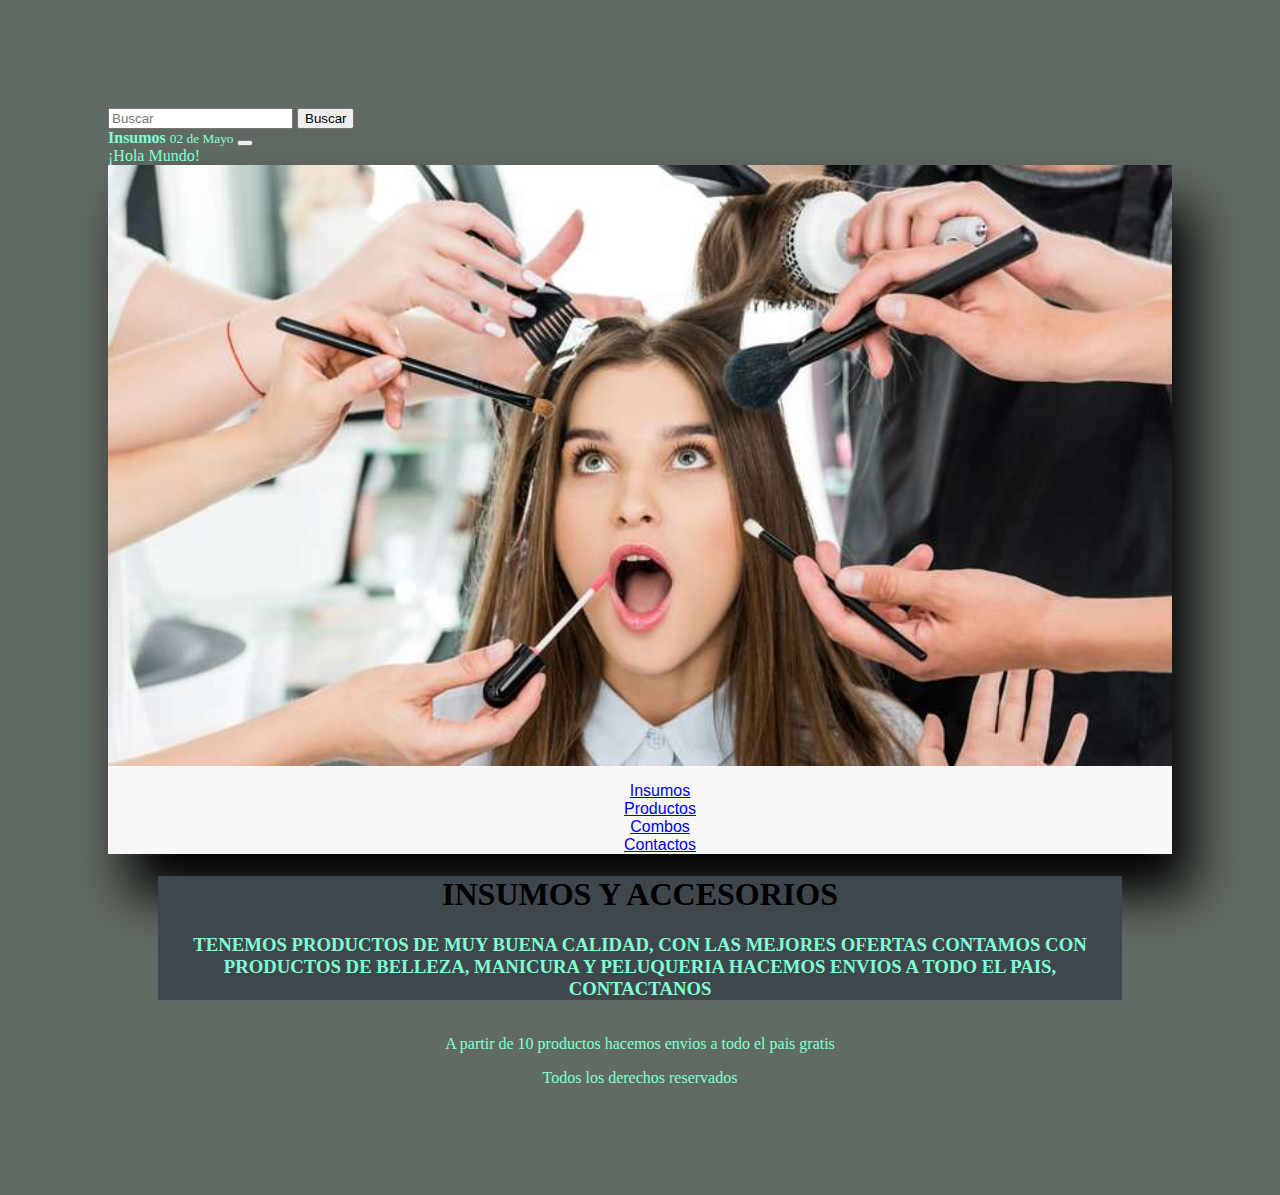
<file: index.html>
<!DOCTYPE html>
<html lang="en">
<head>
    <meta charset="UTF-8">
    <meta http-equiv="X-UA-compatible" content="IE=edge">
    <meta name="viewport" content="width=device-width, initial-scale=1.0">
    <title>Insumos</title>
    <link rel="stylesheet" href="css/main.css">
    
   </head> 
    <link rel="preconnect" href="https://fonts.googleapis.com">
<link rel="preconnect" href="https://fonts.gstatic.com" crossorigin>
<link href="https://fonts.googleapis.com/css2?family=Rum+Raisin&display=swap" rel="stylesheet">
<nav class="navbar bg-body-tertiary">
  <div class="container-fluid">
    <form class="d-flex" role="search">
      <input class="form-control me-2" type="search" placeholder="Buscar" aria-label="Search">
      <button class="btn btn-outline-success" type="submit">Buscar</button>
    </form>
  </div>
</nav>
<div class="toast" role="alert" aria-live="assertive" aria-atomic="true">
  <div class="toast-header">
    <strong class="me-auto">Insumos</strong>
    <small>02 de Mayo</small>
    <button type="button" class="btn-close" data-bs-dismiss="toast" aria-label="Close"></button>
  </div>
  <div class="toast-body">
    ¡Hola Mundo!
  </div>
</div>

</div>



      <header>
        </div>
        <img src="img/min15859.jpg" alt="">
           <nav>
                <ul>
                    <li>
                    <a href="pages/insumos.html">
                         Insumos 
                      </a>
                  </li>
                    <li>
                      <a href="pages/productos.html">
                         Productos
                      </a>

                    </li>
                    <li>
                    <a href="pages/combos.html">
                       Combos 
                    </a>
                    </li>
                    <li>
                       
                    <a href="pages/contactos.html">
                        Contactos
                    </a>
                    </li>
                </ul>
           </nav>
      </header>
      <main>
          <h1>Insumos y Accesorios</h1>
          <h4 Manicura, peluqueria y maquillajes h4>
             <h3>
            Tenemos productos de muy buena calidad, con las mejores ofertas
            Contamos con productos de belleza, manicura y peluqueria
            Hacemos envios a todo el pais, contactanos
          </h3> 
          
      </main>

      <section class="textos"> 
        <p>A partir de 10 productos hacemos envios a todo el pais gratis</p>
      </section>

      <footer>
          Todos los derechos reservados
      </footer>
</body>
</html>
</file>
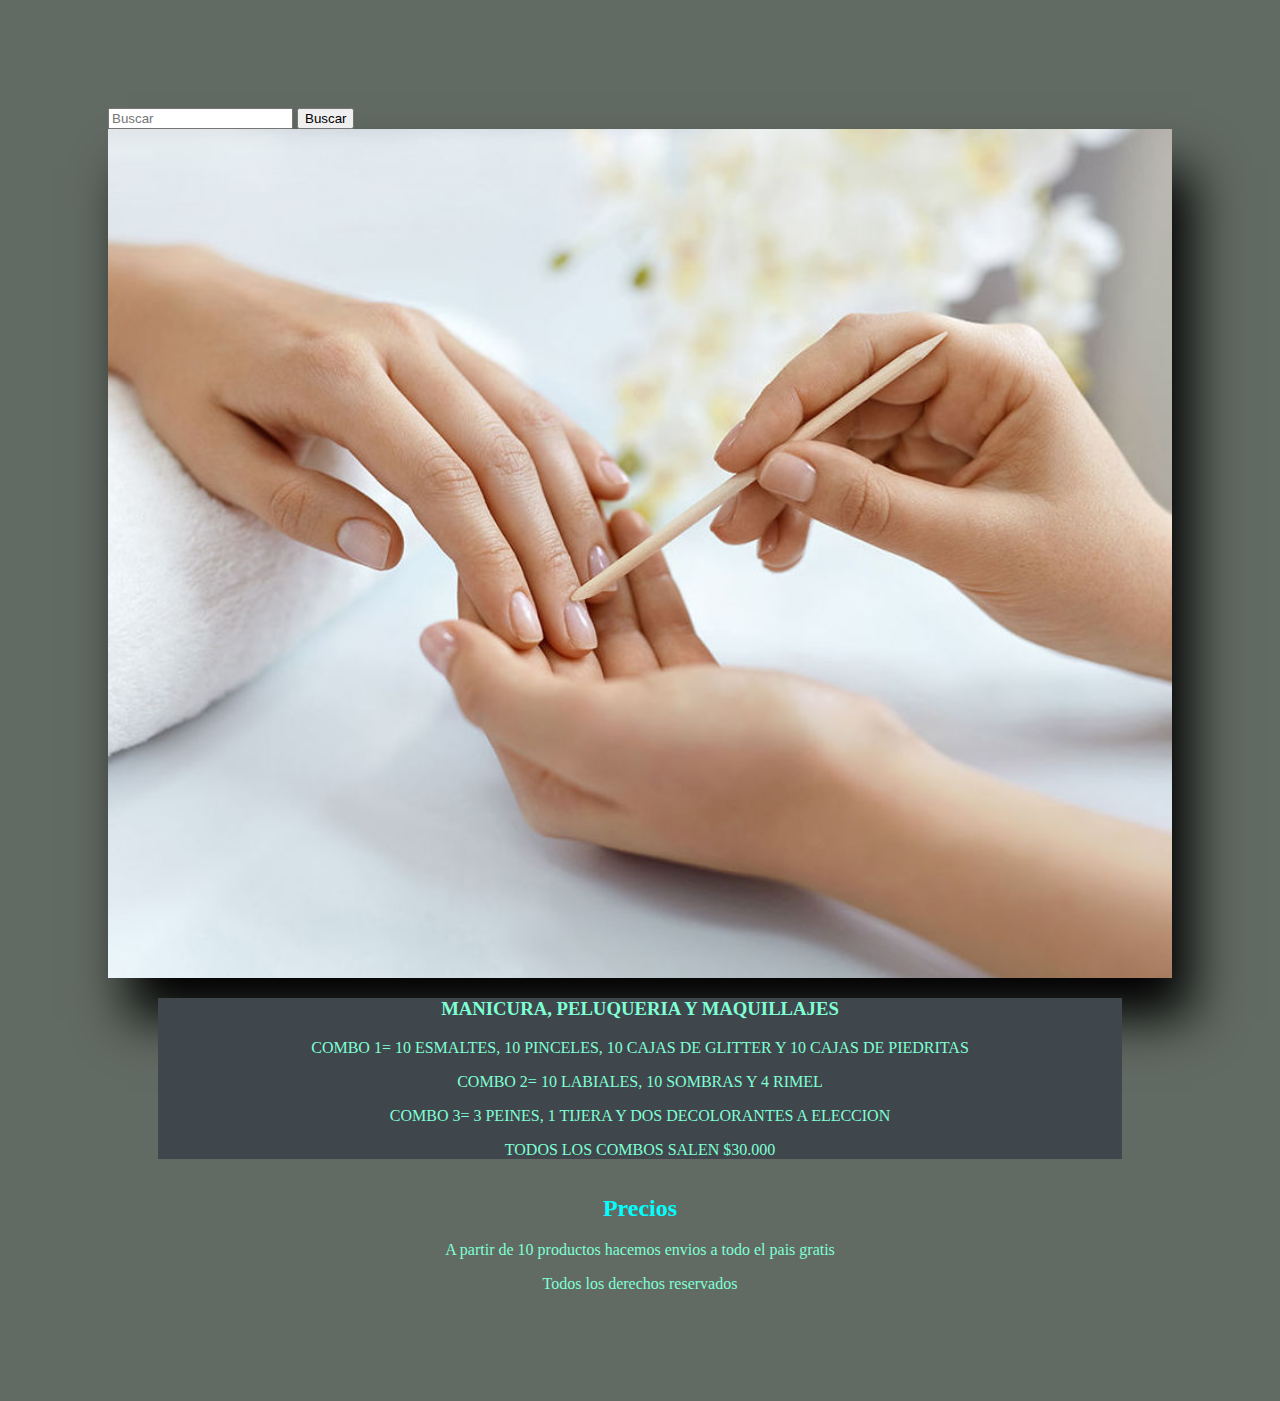
<file: pages/combos.html>
<!DOCTYPE html>
<html lang="en">
<head>
    <meta charset="UTF-8">
    <meta http-equiv="X-UA-compatible" content="IE=edge">
    <meta name="viewport" content="width=device-width, initial-scale=1.0">
    <title>combos</title>
    <link rel="stylesheet" href="../css/main.css">
</head>
<body>
  <nav class="navbar bg-body-tertiary">
    <div class="container-fluid">
      <form class="d-flex" role="search">
        <input class="form-control me-2" type="search" placeholder="Buscar" aria-label="Search">
        <button class="btn btn-outline-success" type="submit">Buscar</button>
        
      </form>
    </div>
  </nav>
  
  </div>
        <header>
            <img src="../img/0d430ea489184176a588714c0122805c.jpg" alt="">
    
        </header>
        <main>
        <h3>Manicura, peluqueria y maquillajes </h3>
        <p>combo 1= 10 Esmaltes, 10 pinceles, 10 cajas de glitter y 10 cajas de piedritas<p>
        <p>combo 2= 10 Labiales, 10 sombras y 4 rimel</p> 
        <p>combo 3= 3 Peines, 1 tijera y dos decolorantes a eleccion</p>
           
        Todos los combos salen $30.000
        </p>
    </main>  

    <section>
       <h2>Precios</h2>
       <p>A partir de 10 productos hacemos envios a todo el pais gratis</p>
    </section>
    
  <!--etiqueta para el pie de la pagina-->
    <footer>
        Todos los derechos reservados
    </footer>
</body>
</html>
</body>
</html>
</file>
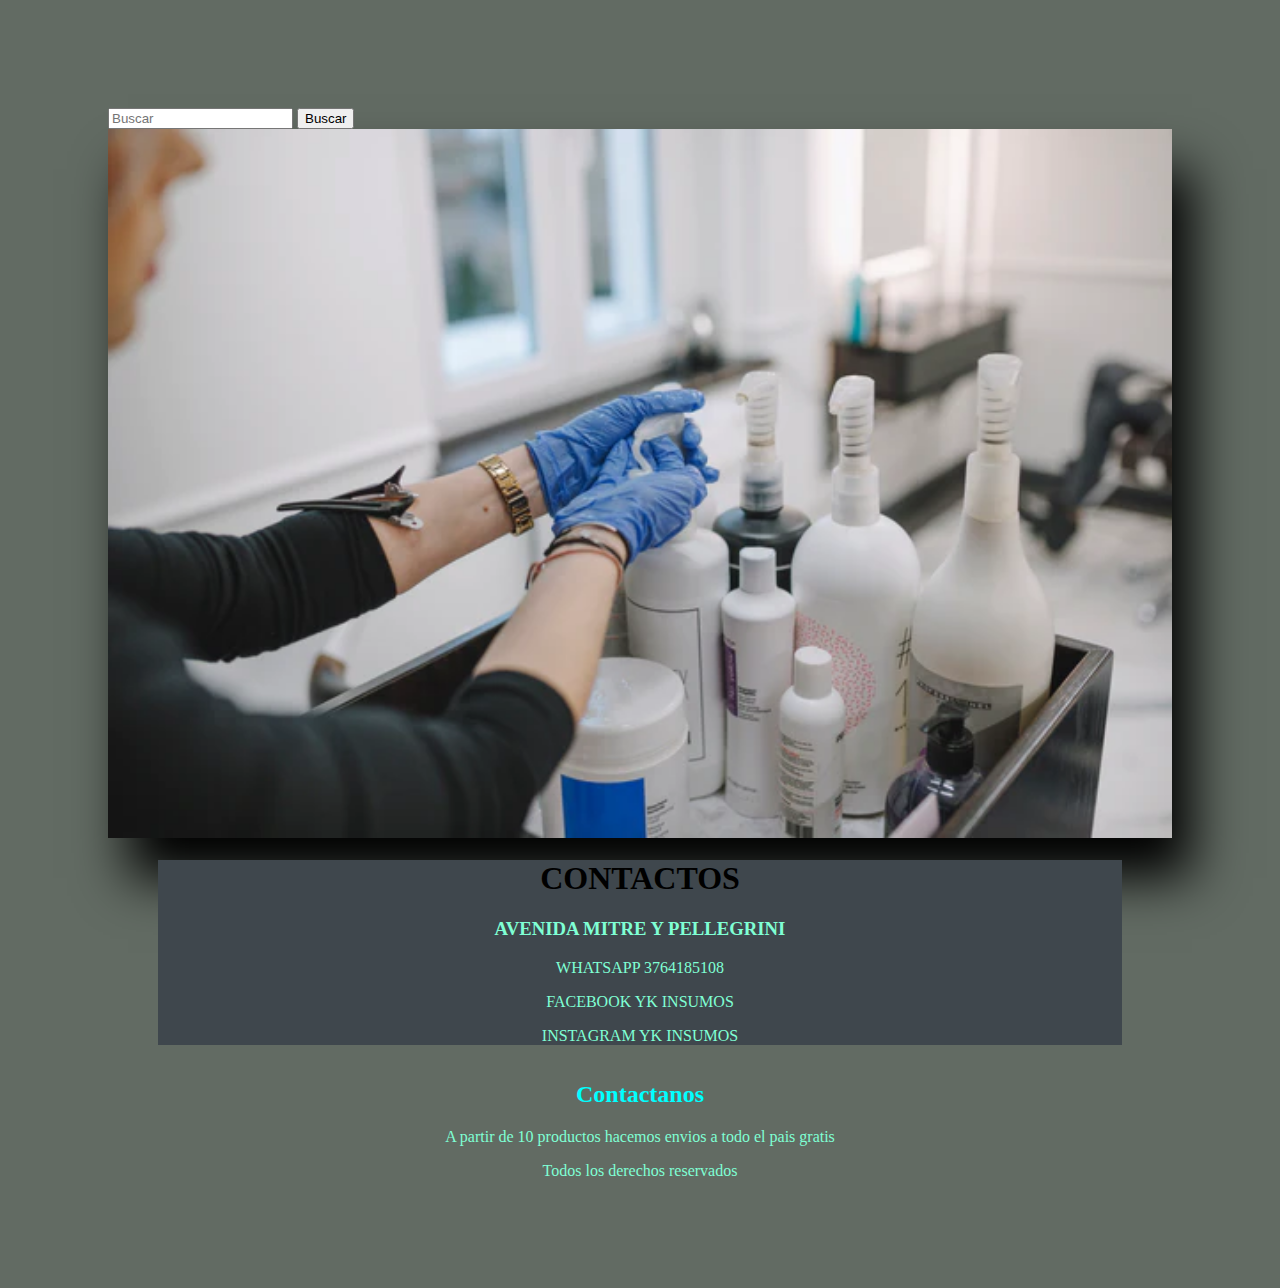
<file: pages/contactos.html>
<!DOCTYPE html>
<html lang="en">
<head>
    <meta charset="UTF-8">
    <meta http-equiv="X-UA-compatible" content="IE=edge">
    <meta name="viewport" content="width=device-width, initial-scale=1.0">
    <title>contactos</title>
    <link rel="stylesheet" href="../css/main.css">
</head>
<body>
  <nav class="navbar bg-body-tertiary">
    <div class="container-fluid">
      <form class="d-flex" role="search">
        <input class="form-control me-2" type="search" placeholder="Buscar" aria-label="Search">
        <button class="btn btn-outline-success" type="submit">Buscar</button>
      </form>
    </div>
  </nav>
    <header>

        <!--etiqueta para img-->
    
            <img src="../img/desinfeccion-peluqueria-limpieza_grande.webp" alt="">
    
            <!--etqueta para el menu de navegacion-->
            
               <nav>
                    <!--lista desordenada-->
                    
               </nav>
    
          </header>
           <!--etiqueta para contenido principal-->
      <main>
        <h1>Contactos</h1>
        <h3>Avenida Mitre y Pellegrini</h3>
        <p>Whatsapp 3764185108</p>
         <p>Facebook YK Insumos</p>
         <p>Instagram yk insumos</p>
         
    </main>

  <!--etiqueta para contenido secundario-->
    <section>
       <h2>Contactanos</h2>
       <p>A partir de 10 productos hacemos envios a todo el pais gratis</p>
    </section>

  <!--etiqueta para el pie de la pagina-->
    <footer>
        Todos los derechos reservados
    </footer>
</body>
</html>
</body>
</html>
</file>
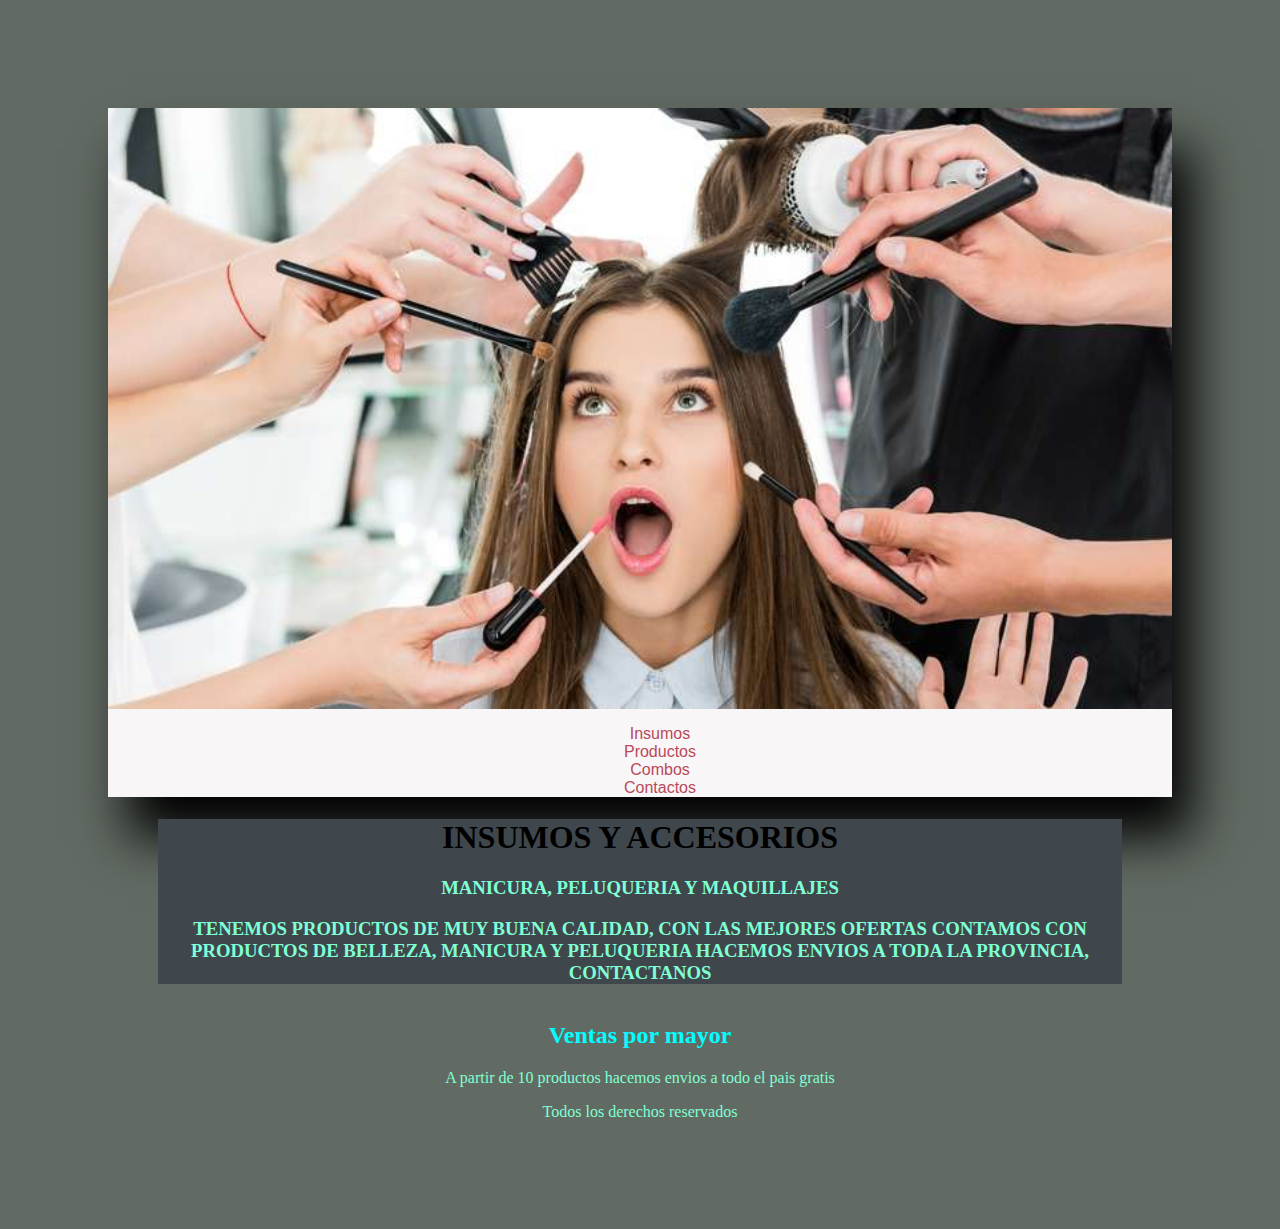
<file: pages/insumos.html>
<!DOCTYPE html>
<html lang="en">
<head>
    <meta charset="UTF-8">
    <meta http-equiv="X-UA-compatible" content="IE=edge">
    <meta name="viewport" content="width=device-width, initial-scale=1.0">
    <title>Insumos</title>
    <link rel="stylesheet" href="../css/main.css">
</head>
<body>

    <header>

        <div class="img">
           <img src="../img/min15859.jpg" alt="">
        </div>
           
            
               <nav>
                    
                    <ul>
                        <li>Insumos</li>
                        <li>Productos</li>
                        <li>Combos</li>
                        <li>Contactos</li>
                        
                    </ul>
               </nav>
    
          </header>
          
      <main>
        <div class="textos">
        <h1>Insumos y Accesorios</h1>
        <h3>Manicura, peluqueria y maquillajes</h3>
        <h3>Tenemos productos de muy buena calidad, con las mejores ofertas
          Contamos con productos de belleza, manicura y peluqueria
          Hacemos envios a toda la provincia, contactanos
        </h3>
         
        </div>
        

    </main>

  
    <section>
       <h2>Ventas por mayor</h2>
         <p>A partir de 10 productos hacemos envios a todo el pais gratis</p>
    </section>

  
    <footer>
        Todos los derechos reservados
    </footer>
</body>
</html>
</file>
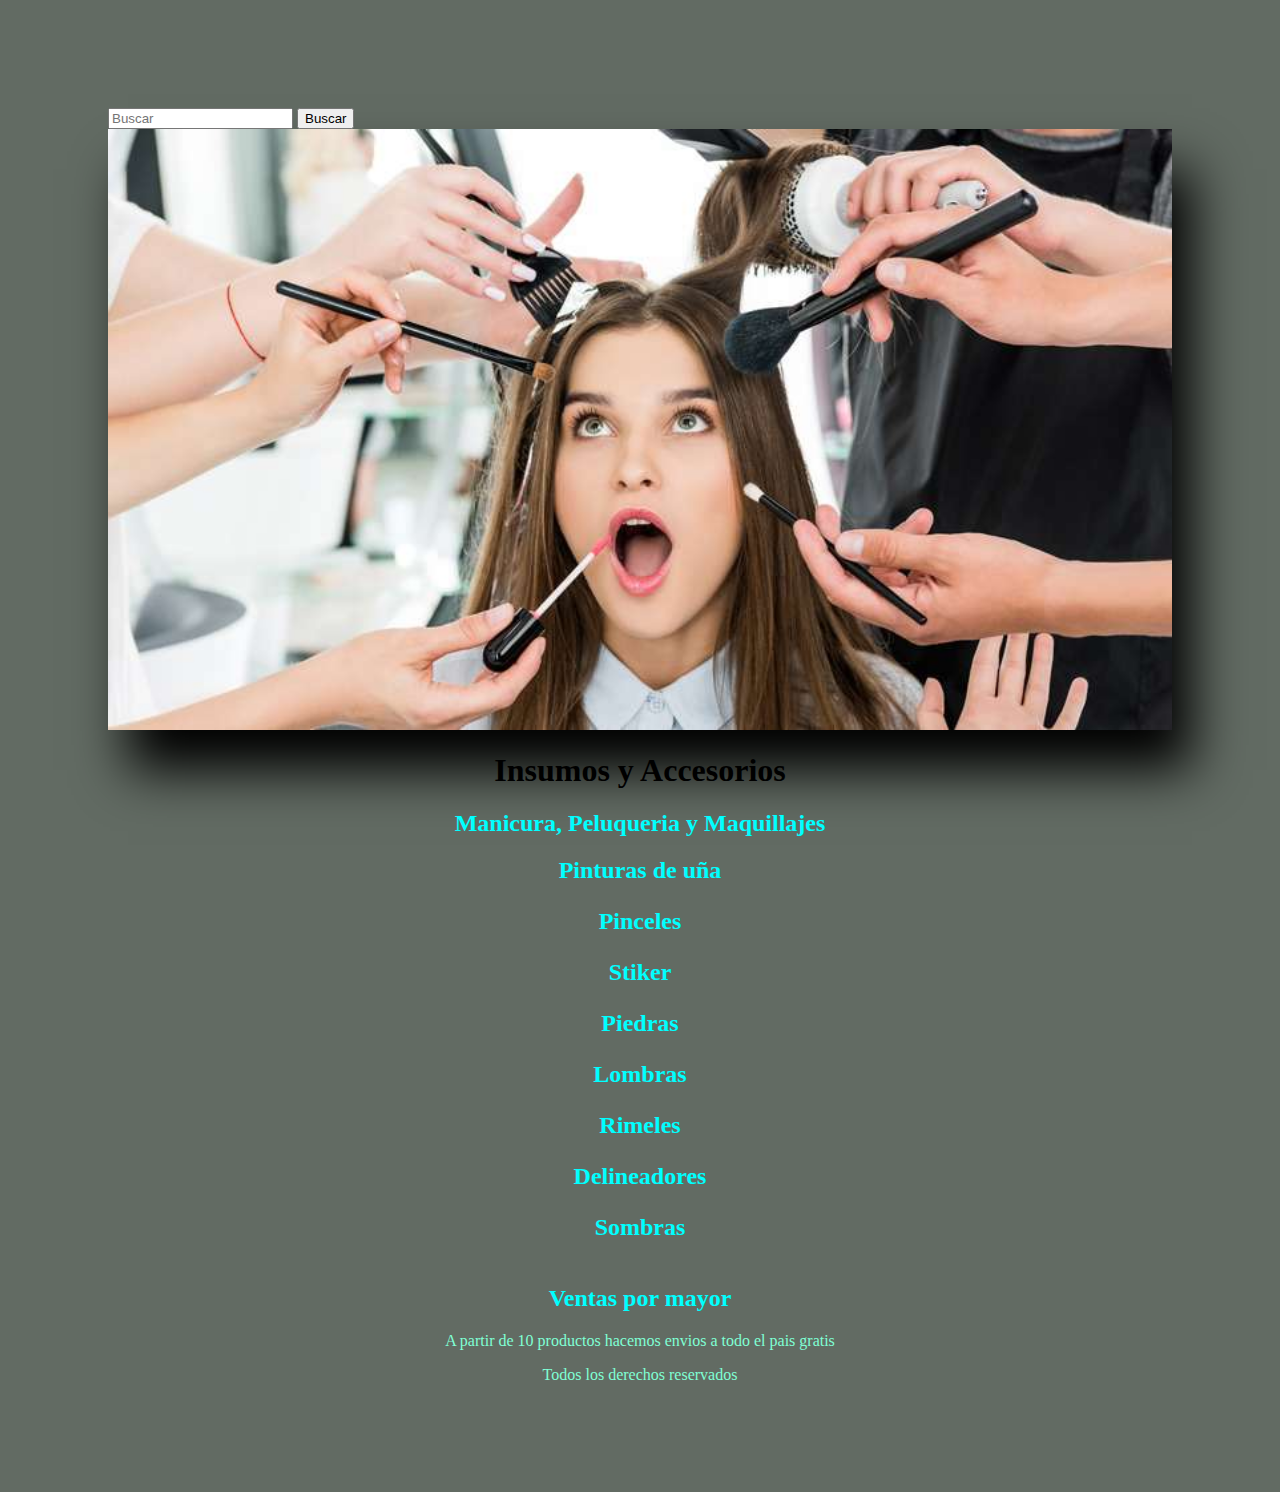
<file: pages/productos.html>
<!DOCTYPE html>
<html lang="en">
<head>
    <meta charset="UTF-8">
    <meta http-equiv="X-UA-compatible" content="IE=edge">
    <meta name="viewport" content="width=device-width, initial-scale=1.0">
    <title>Productos</title>
    <link rel="stylesheet" href="../css/main.css">
</head>
<body>
  <nav class="navbar bg-body-tertiary">
    <div class="container-fluid">
      <form class="d-flex" role="search">
        <input class="form-control me-2" type="search" placeholder="Buscar" aria-label="Search">
        <button class="btn btn-outline-success" type="submit">Buscar</button>
      </form>
    </div>
  </nav>
    <header>

    
            <img src="../img/min15859.jpg">
  
    
              </header>
           <!--etiqueta para contenido principal-->
        <h1>Insumos y Accesorios</h1>
        <h2>Manicura, Peluqueria y Maquillajes</h2>
        <h2>Pinturas de uña
        <p>Pinceles</p>
        <p>Stiker</p>
        <p>Piedras</p>
        <P>Lombras</P>
        <P>Rimeles</P>
        <P>Delineadores</P>
        <p>Sombras</p></h2>

    </main>

  <!--etiqueta para contenido secundario-->
    <section>
      <div>
        <h2>Ventas por mayor</h2>
         <p>A partir de 10 productos hacemos envios a todo el pais gratis</p>
      </div>
       
    </section>

  <!--etiqueta para el pie de la pagina-->
    <footer>
        Todos los derechos reservados
    </footer>
</body>
</html>
</file>
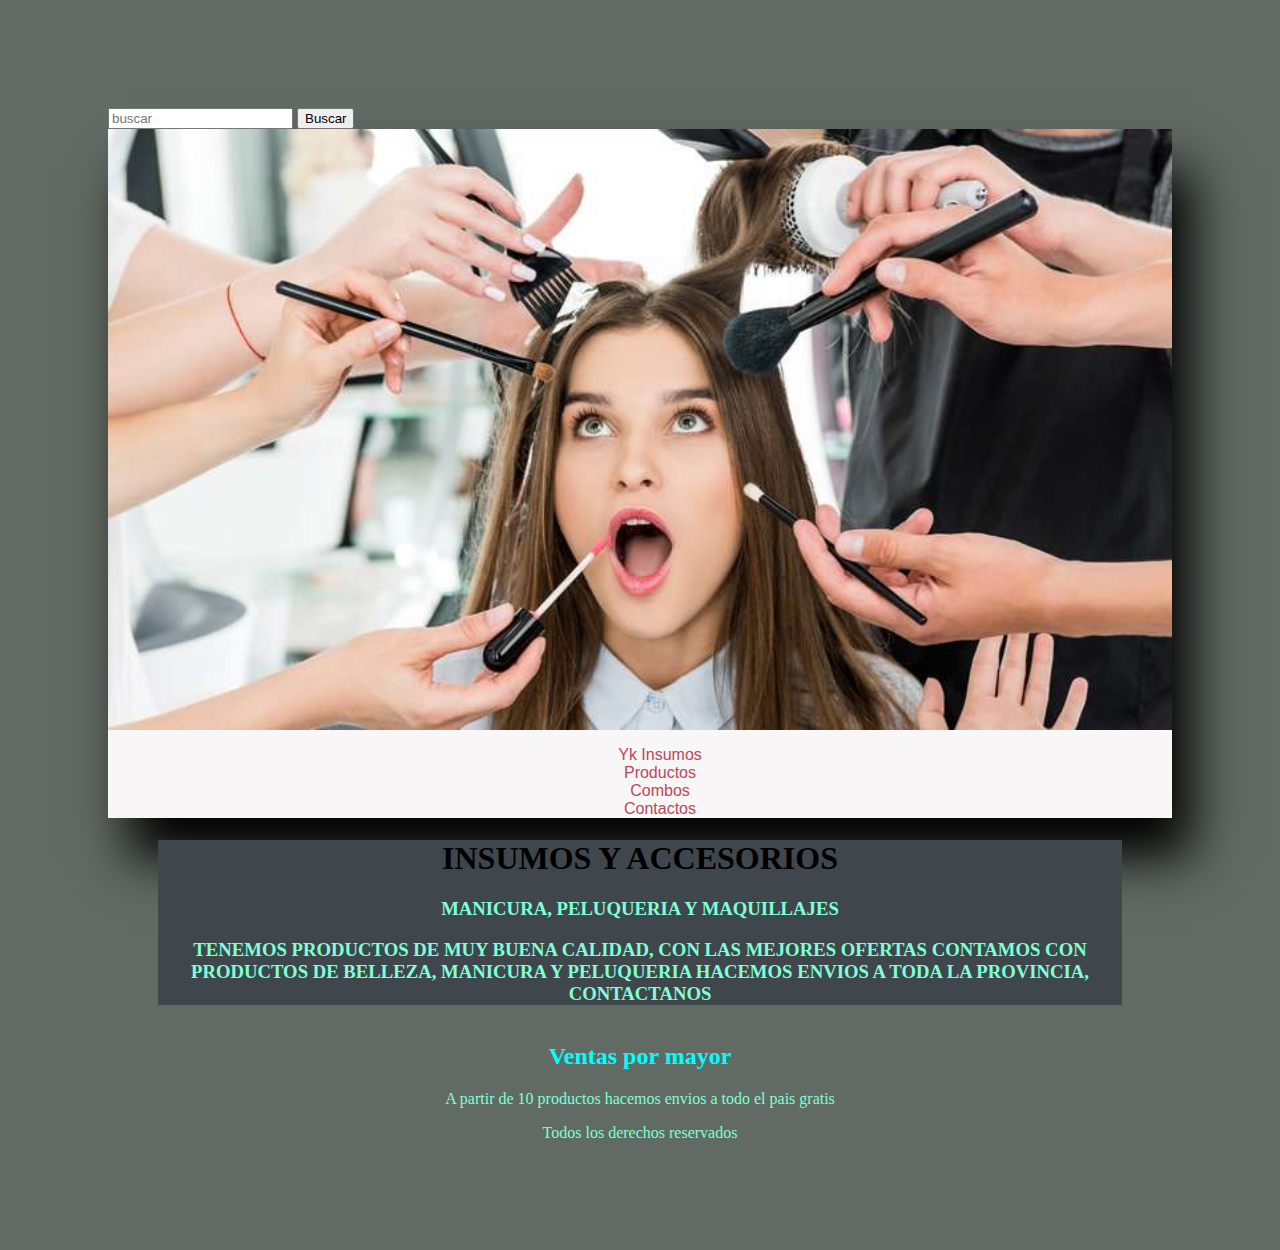
<file: pages/yk insumos.html>
<!DOCTYPE html>
<html lang="en">
<head>
    <meta charset="UTF-8">
    <meta http-equiv="X-UA-compatible" content="IE=edge">
    <meta name="viewport" content="width=device-width, initial-scale=1.0">
    <title>yk insumos</title>
    <link rel="stylesheet" href="../css/main.css">
</head>
<body>
  <nav class="navbar bg-body-tertiary">
    <div class="container-fluid">
      <form class="d-flex" role="search">
        <input class="form-control me-2" type="search" placeholder="buscar" aria-label="Search">
        <button class="btn btn-outline-success" type="submit">Buscar</button>
      </form>
    </div>
  </nav>
  </nav>
 
    <header>

        <!--etiqueta para img-->
        <div class="img">
           <img src="../img/min15859.jpg" alt="">
        </div>
            <!--etqueta para el menu de navegacion-->
            
               <nav>
                    <!--lista desordenada-->
                    <ul>
                        <li>Yk Insumos</li>
                        <li>Productos</li>
                        <li>Combos</li>
                        <li>Contactos</li>
                        
                    </ul>
               </nav>
    
          </header>
           <!--etiqueta para contenido principal-->
      <main>
        <div class="textos">
        <h1>Insumos y Accesorios</h1>
        <h3>Manicura, peluqueria y maquillajes</h3>
        <h3>Tenemos productos de muy buena calidad, con las mejores ofertas
          Contamos con productos de belleza, manicura y peluqueria
          Hacemos envios a toda la provincia, contactanos
        </h3>
         
        </div>
        

    </main>

  <!--etiqueta para contenido secundario-->
    <section>
       <h2>Ventas por mayor</h2>
         <p>A partir de 10 productos hacemos envios a todo el pais gratis</p>
    </section>

  <!--etiqueta para el pie de la pagina-->
    <footer>
        Todos los derechos reservados
    </footer>
</body>
</html>

</body>
</html>
</file>
<file: css/main.css>
body {
  background-color: mediumseagreen;
  padding: 100px;
  color: aquamarine;
  border: black;
}

h1 {
  color: black;
  text-align: center;
}

h2 {
  color: aqua;
  text-align: center;
}

h4 {
  text-align: start;
}

.pink {
  color: rgb(15, 13, 14);
}

#brown {
  color: brown;
}

header {
  background-color: #f8f6f6;
  color: rosybrown;
  text-align: center;
  align-items: normal;
  box-shadow: 20px 40px 50px black;
}

header img {
  width: 50px;
}

header div nav ul {
  list-style: circle;
  display: flex;
  text-align: center;
  gap: 50px;
}

header img {
  width: 100%;
  display: block;
  justify-content: center 50px;
}

header nav ul li {
  list-style: none;
  color: rgb(186, 72, 91);
  font-family: Arial, Helvetica, sans-serif;
  font: weight 50px;
  align-items: center;
  flex-direction: row;
  text-align: center;
}

header {
  text-align: center;
}

main {
  margin: 10px 50px;
}

main {
  text-align: center;
}

main {
  text-decoration: none;
}

main {
  text-transform: uppercase;
}

main {
  margin-top: 20px;
}

main p.h1.h3 {
  font-size: 50px;
  text-align: center;
  display: flex;
  justify-content: center;
  font-style: normal;
}

main {
  text-align: center;
}

main h1 h3 p {
  font-size: 50px;
  text-align: center;
  display: flex;
  justify-content: center;
  font-style: normal;
}

/* estilos de footer*/
footer {
  list-style-type: georgian;
  text-align: center;
}

footer {
  font: optional;
}

/* mq de tablet*/
@media screen and (min-width: 500px) {
  main {
    background-color: rgb(63, 71, 77);
    grid-template-columns: repeat(1, 1fr);
    grid-row: repeat(1, 50%);
  }
}
/*mq de desktop*/
@media screen and (min-width: 1024px) {
  body {
    background-color: rgb(98, 107, 99);
  }
}
/*estilos de secion*/
section {
  align-content: center;
  text-align: center;
}

section div img {
  width: 30%;
  text-align: center;
  justify-content: center;
}

/*# sourceMappingURL=main.css.map */
</file>
